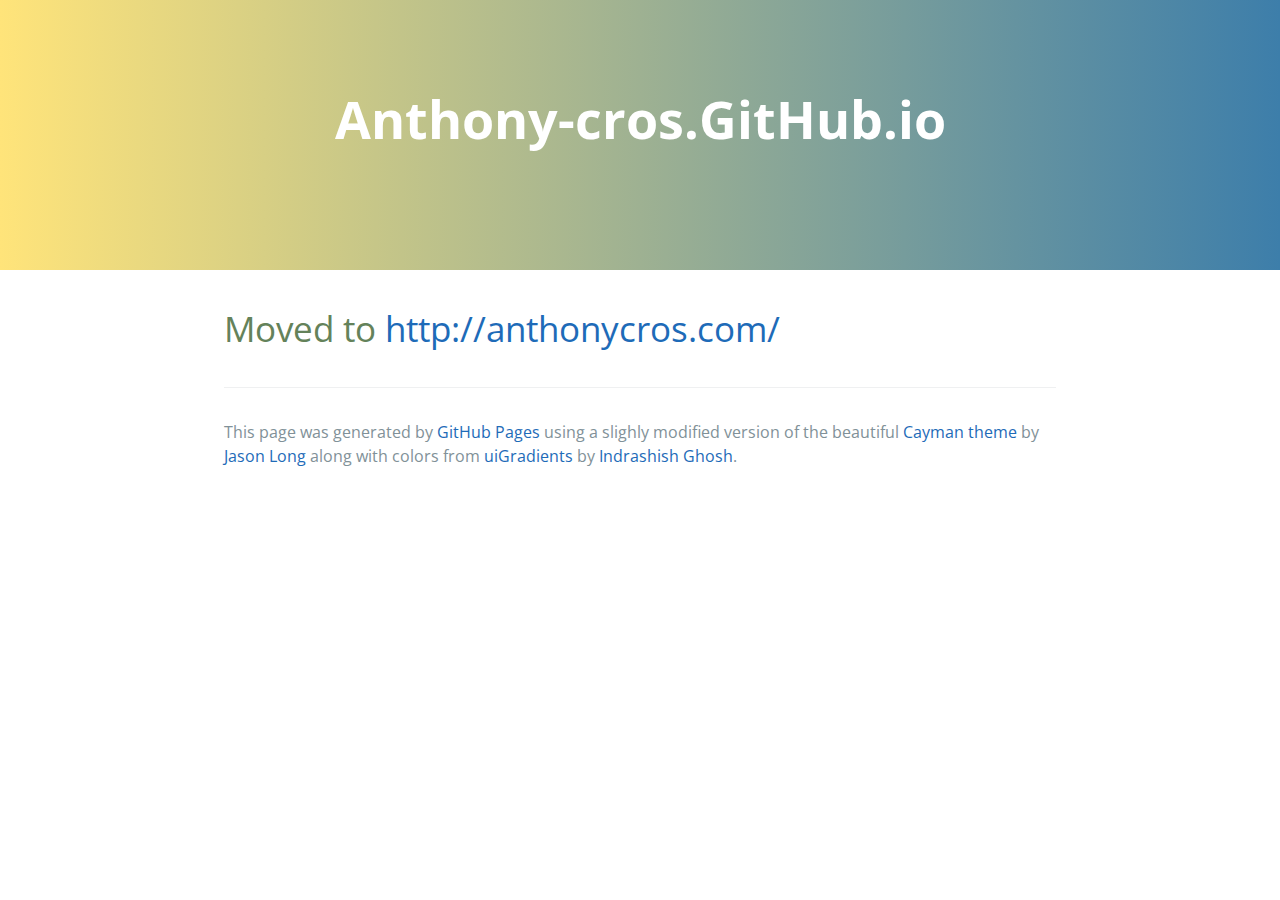
<file: index.html>
<!DOCTYPE html>
<html lang="en-us">
  <head>
    <meta charset="UTF-8">
    <title>Anthony-cros.GitHub.io by anthony-cros</title>
    <meta name="viewport" content="width=device-width, initial-scale=1">
    <link rel="stylesheet" type="text/css" href="stylesheets/normalize.css" media="screen">
    <link href='https://fonts.googleapis.com/css?family=Open+Sans:400,700' rel='stylesheet' type='text/css'>
    <link rel="stylesheet" type="text/css" href="stylesheets/stylesheet.css" media="screen">
    <link rel="stylesheet" type="text/css" href="stylesheets/github-light.css" media="screen">
  </head>
  <body>
    <section class="page-header">
      <h1 class="project-name">Anthony-cros.GitHub.io</h1>
      <h2 class="project-tagline"></h2>
    </section>

    <section class="main-content">
      <h1>Moved to <a href="http://anthonycros.com/">http://anthonycros.com/</a></h1>

      <footer class="site-footer">

        <span class="site-footer-credits">This page was generated by <a href="https://pages.github.com">GitHub Pages</a> using a slighly modified version of the beautiful <a href="https://github.com/jasonlong/cayman-theme">Cayman theme</a> by <a href="https://twitter.com/jasonlong">Jason Long</a> along with colors from <a href="http://uigradients.com/">uiGradients</a> by <a href="https://twitter.com/_ighosh">Indrashish Ghosh</a>.</span>
      </footer>

    </section>

  
  </body>
</html>
</file>
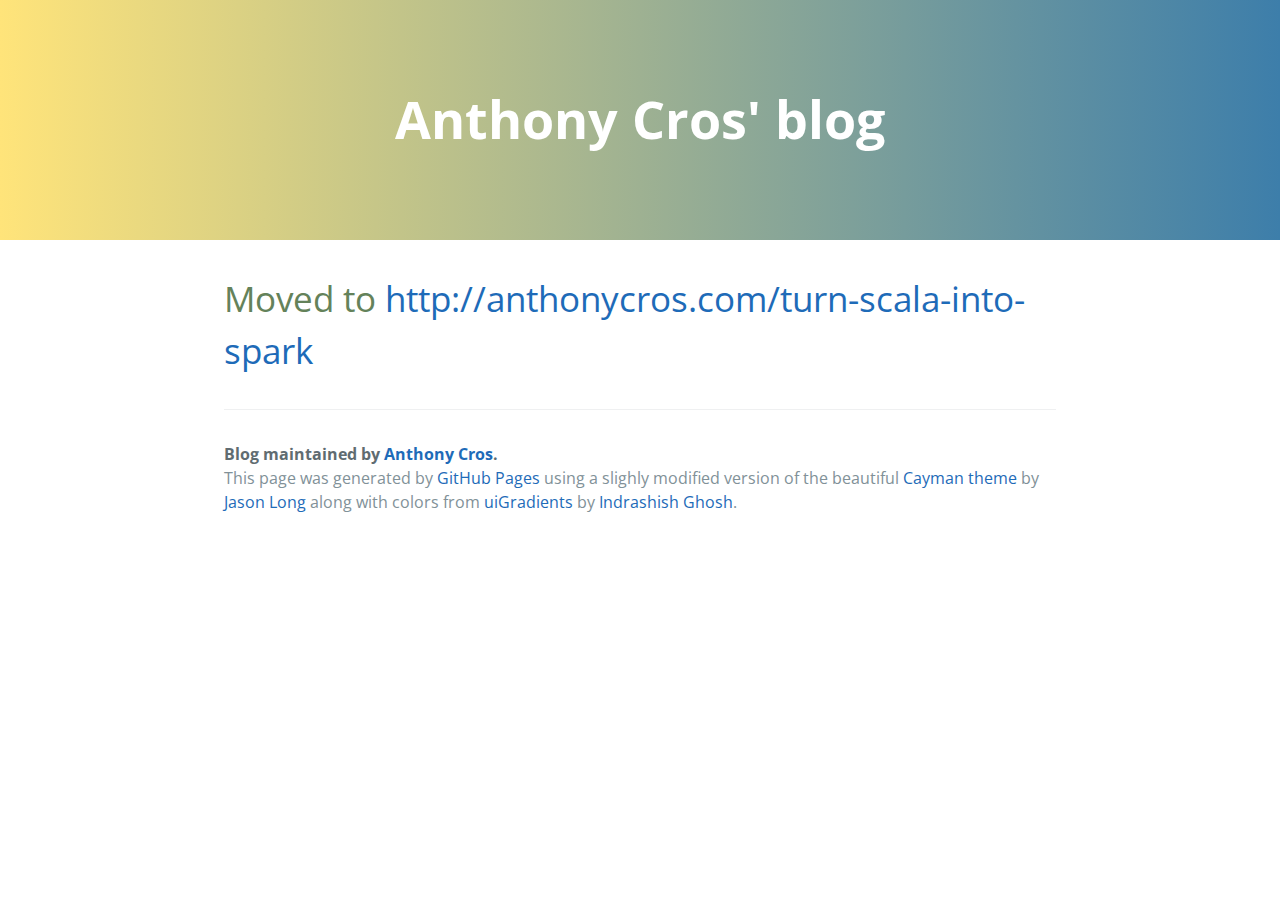
<file: blog/turn-scala-into-spark/index.html>
<!DOCTYPE html>
<html lang="en-us">
  <head>
    <meta charset="UTF-8">
    <title>Turning Scala code into Spark by Anthony Cros</title>
    <meta name="viewport" content="width=device-width, initial-scale=1">
    <link rel="stylesheet" type="text/css" href="stylesheets/normalize.css" media="screen">
    <link href='https://fonts.googleapis.com/css?family=Open+Sans:400,700' rel='stylesheet' type='text/css'>
    <link rel="stylesheet" type="text/css" href="stylesheets/stylesheet.css" media="screen">
    <link rel="stylesheet" type="text/css" href="stylesheets/github-light.css" media="screen">
  </head>
  <body>
    <section class="page-header">
      <h1 class="project-name">Anthony Cros' blog</h1>      
    </section>
    <section class="main-content">
      <h1>Moved to <a href="http://anthonycros.com/turn-scala-into-spark">http://anthonycros.com/turn-scala-into-spark</a></h1>
      <footer class="site-footer">
        <span class="site-footer-owner">Blog maintained by <a href="https://github.com/anthony-cros">Anthony Cros</a>.</span>
        <span class="site-footer-credits">This page was generated by <a href="https://pages.github.com">GitHub Pages</a> using a slighly modified version of the beautiful <a href="https://github.com/jasonlong/cayman-theme">Cayman theme</a> by <a href="https://twitter.com/jasonlong">Jason Long</a> along with colors from <a href="http://uigradients.com/">uiGradients</a> by <a href="https://twitter.com/_ighosh">Indrashish Ghosh</a>.</span>
      </footer>
    </section>  
  </body>
</html>
</file>
<file: stylesheets/stylesheet.css>
* {
  box-sizing: border-box; }

body {
  padding: 0;
  margin: 0;
  font-family: "Open Sans", "Helvetica Neue", Helvetica, Arial, sans-serif;
  font-size: 16px;
  line-height: 1.5;
  color: #606c71; }

a {
  color: #1e6bb8;
  text-decoration: none; }
  a:hover {
    text-decoration: underline; }

.btn {
  display: inline-block;
  margin-bottom: 1rem;
  color: rgba(255, 255, 255, 0.7);
  background-color: rgba(255, 255, 255, 0.08);
  border-color: rgba(255, 255, 255, 0.2);
  border-style: solid;
  border-width: 1px;
  border-radius: 0.3rem;
  transition: color 0.2s, background-color 0.2s, border-color 0.2s; }
  .btn + .btn {
    margin-left: 1rem; }

.btn:hover {
  color: rgba(255, 255, 255, 0.8);
  text-decoration: none;
  background-color: rgba(255, 255, 255, 0.2);
  border-color: rgba(255, 255, 255, 0.3); }

@media screen and (min-width: 64em) {
  .btn {
    padding: 0.75rem 1rem; } }

@media screen and (min-width: 42em) and (max-width: 64em) {
  .btn {
    padding: 0.6rem 0.9rem;
    font-size: 0.9rem; } }

@media screen and (max-width: 42em) {
  .btn {
    display: block;
    width: 100%;
    padding: 0.75rem;
    font-size: 0.9rem; }
    .btn + .btn {
      margin-top: 1rem;
      margin-left: 0; } }

.page-header {
  color: #fff;
  text-align: center;
  background: #3D7EAA; /* fallback for old browsers */
  background: -webkit-linear-gradient(to left, #3D7EAA , #FFE47A); /* Chrome 10-25, Safari 5.1-6 */
  background: linear-gradient(to left, #3D7EAA , #FFE47A); /* W3C, IE 10+/ Edge, Firefox 16+, Chrome 26+, Opera 12+, Safari 7+ */ }

@media screen and (min-width: 64em) {
  .page-header {
    padding: 5rem 6rem; } }

@media screen and (min-width: 42em) and (max-width: 64em) {
  .page-header {
    padding: 3rem 4rem; } }

@media screen and (max-width: 42em) {
  .page-header {
    padding: 2rem 1rem; } }

.project-name {
  margin-top: 0;
  margin-bottom: 0.1rem; }

@media screen and (min-width: 64em) {
  .project-name {
    font-size: 3.25rem; } }

@media screen and (min-width: 42em) and (max-width: 64em) {
  .project-name {
    font-size: 2.25rem; } }

@media screen and (max-width: 42em) {
  .project-name {
    font-size: 1.75rem; } }

.project-tagline {
  margin-bottom: 2rem;
  font-weight: normal;
  opacity: 0.7; }

@media screen and (min-width: 64em) {
  .project-tagline {
    font-size: 1.25rem; } }

@media screen and (min-width: 42em) and (max-width: 64em) {
  .project-tagline {
    font-size: 1.15rem; } }

@media screen and (max-width: 42em) {
  .project-tagline {
    font-size: 1rem; } }

.main-content :first-child {
  margin-top: 0; }
.main-content img {
  max-width: 100%; }
.main-content h1, .main-content h2, .main-content h3, .main-content h4, .main-content h5, .main-content h6 {
  margin-top: 2rem;
  margin-bottom: 1rem;
  font-weight: normal;
  color: #64825A; }
.main-content p {
  margin-bottom: 1em; }
.main-content code {
  padding: 2px 4px;
  font-family: Consolas, "Liberation Mono", Menlo, Courier, monospace;
  font-size: 0.9rem;
  color: #383e41;
  background-color: #f3f6fa;
  border-radius: 0.3rem; }
.main-content pre {
  padding: 0.8rem;
  margin-top: 0;
  margin-bottom: 1rem;
  font: 1rem Consolas, "Liberation Mono", Menlo, Courier, monospace;
  color: #567482;
  word-wrap: normal;
  background-color: #FAFCFC;
  border: solid 1px #dce6f0;
  border-radius: 0.3rem; }
  .main-content pre > code {
    padding: 0;
    margin: 0;
    font-size: 0.9rem;
    color: #567482;
    word-break: normal;
    white-space: pre;
    background: transparent;
    border: 0; }
.main-content .highlight {
  margin-bottom: 1rem; }
  .main-content .highlight pre {
    margin-bottom: 0;
    word-break: normal; }
.main-content .highlight pre, .main-content pre {
  padding: 0.8rem;
  overflow: auto;
  font-size: 0.9rem;
  line-height: 1.45;
  border-radius: 0.3rem; }
.main-content pre code, .main-content pre tt {
  display: inline;
  max-width: initial;
  padding: 0;
  margin: 0;
  overflow: initial;
  line-height: inherit;
  word-wrap: normal;
  background-color: transparent;
  border: 0; }
  .main-content pre code:before, .main-content pre code:after, .main-content pre tt:before, .main-content pre tt:after {
    content: normal; }
.main-content ul, .main-content ol {
  margin-top: 0; }
.main-content blockquote {
  padding: 0 1rem;
  margin-left: 0;
  color: #819198;
  border-left: 0.3rem solid #dce6f0; }
  .main-content blockquote > :first-child {
    margin-top: 0; }
  .main-content blockquote > :last-child {
    margin-bottom: 0; }
.main-content table {
  display: block;
  width: 100%;
  overflow: auto;
  word-break: normal;
  word-break: keep-all; }
  .main-content table th {
    font-weight: bold; }
  .main-content table th, .main-content table td {
    padding: 0.5rem 1rem;
    border: 1px solid #e9ebec; }
.main-content dl {
  padding: 0; }
  .main-content dl dt {
    padding: 0;
    margin-top: 1rem;
    font-size: 1rem;
    font-weight: bold; }
  .main-content dl dd {
    padding: 0;
    margin-bottom: 1rem; }
.main-content hr {
  height: 2px;
  padding: 0;
  margin: 1rem 0;
  background-color: #eff0f1;
  border: 0; }

@media screen and (min-width: 64em) {
  .main-content {
    max-width: 64rem;
    padding: 2rem 6rem;
    margin: 0 auto;
    font-size: 1.1rem; } }

@media screen and (min-width: 42em) and (max-width: 64em) {
  .main-content {
    padding: 2rem 4rem;
    font-size: 1.1rem; } }

@media screen and (max-width: 42em) {
  .main-content {
    padding: 2rem 1rem;
    font-size: 1rem; } }

.site-footer {
  padding-top: 2rem;
  margin-top: 2rem;
  border-top: solid 1px #eff0f1; }

.site-footer-owner {
  display: block;
  font-weight: bold; }

.site-footer-credits {
  color: #819198; }

@media screen and (min-width: 64em) {
  .site-footer {
    font-size: 1rem; } }

@media screen and (min-width: 42em) and (max-width: 64em) {
  .site-footer {
    font-size: 1rem; } }

@media screen and (max-width: 42em) {
  .site-footer {
    font-size: 0.9rem; } }
</file>
<file: stylesheets/github-light.css>
/*
The MIT License (MIT)

Copyright (c) 2016 GitHub, Inc.

Permission is hereby granted, free of charge, to any person obtaining a copy
of this software and associated documentation files (the "Software"), to deal
in the Software without restriction, including without limitation the rights
to use, copy, modify, merge, publish, distribute, sublicense, and/or sell
copies of the Software, and to permit persons to whom the Software is
furnished to do so, subject to the following conditions:

The above copyright notice and this permission notice shall be included in all
copies or substantial portions of the Software.

THE SOFTWARE IS PROVIDED "AS IS", WITHOUT WARRANTY OF ANY KIND, EXPRESS OR
IMPLIED, INCLUDING BUT NOT LIMITED TO THE WARRANTIES OF MERCHANTABILITY,
FITNESS FOR A PARTICULAR PURPOSE AND NONINFRINGEMENT. IN NO EVENT SHALL THE
AUTHORS OR COPYRIGHT HOLDERS BE LIABLE FOR ANY CLAIM, DAMAGES OR OTHER
LIABILITY, WHETHER IN AN ACTION OF CONTRACT, TORT OR OTHERWISE, ARISING FROM,
OUT OF OR IN CONNECTION WITH THE SOFTWARE OR THE USE OR OTHER DEALINGS IN THE
SOFTWARE.

*/

.pl-c /* comment */ {
  color: #969896;
}

.pl-c1 /* constant, variable.other.constant, support, meta.property-name, support.constant, support.variable, meta.module-reference, markup.raw, meta.diff.header */,
.pl-s .pl-v /* string variable */ {
  color: #0086b3;
}

.pl-e /* entity */,
.pl-en /* entity.name */ {
  color: #795da3;
}

.pl-smi /* variable.parameter.function, storage.modifier.package, storage.modifier.import, storage.type.java, variable.other */,
.pl-s .pl-s1 /* string source */ {
  color: #333;
}

.pl-ent /* entity.name.tag */ {
  color: #63a35c;
}

.pl-k /* keyword, storage, storage.type */ {
  color: #a71d5d;
}

.pl-s /* string */,
.pl-pds /* punctuation.definition.string, string.regexp.character-class */,
.pl-s .pl-pse .pl-s1 /* string punctuation.section.embedded source */,
.pl-sr /* string.regexp */,
.pl-sr .pl-cce /* string.regexp constant.character.escape */,
.pl-sr .pl-sre /* string.regexp source.ruby.embedded */,
.pl-sr .pl-sra /* string.regexp string.regexp.arbitrary-repitition */ {
  color: #183691;
}

.pl-v /* variable */ {
  color: #ed6a43;
}

.pl-id /* invalid.deprecated */ {
  color: #b52a1d;
}

.pl-ii /* invalid.illegal */ {
  color: #f8f8f8;
  background-color: #b52a1d;
}

.pl-sr .pl-cce /* string.regexp constant.character.escape */ {
  font-weight: bold;
  color: #63a35c;
}

.pl-ml /* markup.list */ {
  color: #693a17;
}

.pl-mh /* markup.heading */,
.pl-mh .pl-en /* markup.heading entity.name */,
.pl-ms /* meta.separator */ {
  font-weight: bold;
  color: #1d3e81;
}

.pl-mq /* markup.quote */ {
  color: #008080;
}

.pl-mi /* markup.italic */ {
  font-style: italic;
  color: #333;
}

.pl-mb /* markup.bold */ {
  font-weight: bold;
  color: #333;
}

.pl-md /* markup.deleted, meta.diff.header.from-file */ {
  color: #bd2c00;
  background-color: #ffecec;
}

.pl-mi1 /* markup.inserted, meta.diff.header.to-file */ {
  color: #55a532;
  background-color: #eaffea;
}

.pl-mdr /* meta.diff.range */ {
  font-weight: bold;
  color: #795da3;
}

.pl-mo /* meta.output */ {
  color: #1d3e81;
}
</file>
<file: blog/turn-scala-into-spark/stylesheets/stylesheet.css>
* {
  box-sizing: border-box; }

body {
  padding: 0;
  margin: 0;
  font-family: "Open Sans", "Helvetica Neue", Helvetica, Arial, sans-serif;
  font-size: 16px;
  line-height: 1.5;
  color: #606c71; }

a {
  color: #1e6bb8;
  text-decoration: none; }
  a:hover {
    text-decoration: underline; }

.btn {
  display: inline-block;
  margin-bottom: 1rem;
  color: rgba(255, 255, 255, 0.7);
  background-color: rgba(255, 255, 255, 0.08);
  border-color: rgba(255, 255, 255, 0.2);
  border-style: solid;
  border-width: 1px;
  border-radius: 0.3rem;
  transition: color 0.2s, background-color 0.2s, border-color 0.2s; }
  .btn + .btn {
    margin-left: 1rem; }

.btn:hover {
  color: rgba(255, 255, 255, 0.8);
  text-decoration: none;
  background-color: rgba(255, 255, 255, 0.2);
  border-color: rgba(255, 255, 255, 0.3); }

@media screen and (min-width: 64em) {
  .btn {
    padding: 0.75rem 1rem; } }

@media screen and (min-width: 42em) and (max-width: 64em) {
  .btn {
    padding: 0.6rem 0.9rem;
    font-size: 0.9rem; } }

@media screen and (max-width: 42em) {
  .btn {
    display: block;
    width: 100%;
    padding: 0.75rem;
    font-size: 0.9rem; }
    .btn + .btn {
      margin-top: 1rem;
      margin-left: 0; } }

.page-header {
  color: #fff;
  text-align: center;
  background: #3D7EAA; /* fallback for old browsers */
  background: -webkit-linear-gradient(to left, #3D7EAA , #FFE47A); /* Chrome 10-25, Safari 5.1-6 */
  background: linear-gradient(to left, #3D7EAA , #FFE47A); /* W3C, IE 10+/ Edge, Firefox 16+, Chrome 26+, Opera 12+, Safari 7+ */ }

@media screen and (min-width: 64em) {
  .page-header {
    padding: 5rem 6rem; } }

@media screen and (min-width: 42em) and (max-width: 64em) {
  .page-header {
    padding: 3rem 4rem; } }

@media screen and (max-width: 42em) {
  .page-header {
    padding: 2rem 1rem; } }

.project-name {
  margin-top: 0;
  margin-bottom: 0.1rem; }

@media screen and (min-width: 64em) {
  .project-name {
    font-size: 3.25rem; } }

@media screen and (min-width: 42em) and (max-width: 64em) {
  .project-name {
    font-size: 2.25rem; } }

@media screen and (max-width: 42em) {
  .project-name {
    font-size: 1.75rem; } }

.project-tagline {
  margin-bottom: 2rem;
  font-weight: normal;
  opacity: 0.7; }

@media screen and (min-width: 64em) {
  .project-tagline {
    font-size: 1.25rem; } }

@media screen and (min-width: 42em) and (max-width: 64em) {
  .project-tagline {
    font-size: 1.15rem; } }

@media screen and (max-width: 42em) {
  .project-tagline {
    font-size: 1rem; } }

.main-content :first-child {
  margin-top: 0; }
.main-content img {
  max-width: 100%; }
.main-content h1, .main-content h2, .main-content h3, .main-content h4, .main-content h5, .main-content h6 {
  margin-top: 2rem;
  margin-bottom: 1rem;
  font-weight: normal;
  color: #64825A; }
.main-content p {
  margin-bottom: 1em; }
.main-content code {
  padding: 2px 4px;
  font-family: Consolas, "Liberation Mono", Menlo, Courier, monospace;
  font-size: 0.9rem;
  color: #383e41;
  background-color: #f3f6fa;
  border-radius: 0.3rem; }
.main-content pre {
  padding: 0.8rem;
  margin-top: 0;
  margin-bottom: 1rem;
  font: 1rem Consolas, "Liberation Mono", Menlo, Courier, monospace;
  color: #567482;
  word-wrap: normal;
  background-color: #FAFCFC;
  border: solid 1px #dce6f0;
  border-radius: 0.3rem; }
  .main-content pre > code {
    padding: 0;
    margin: 0;
    font-size: 0.9rem;
    color: #567482;
    word-break: normal;
    white-space: pre;
    background: transparent;
    border: 0; }
.main-content .highlight {
  margin-bottom: 1rem; }
  .main-content .highlight pre {
    margin-bottom: 0;
    word-break: normal; }
.main-content .highlight pre, .main-content pre {
  padding: 0.8rem;
  overflow: auto;
  font-size: 0.9rem;
  line-height: 1.45;
  border-radius: 0.3rem; }
.main-content pre code, .main-content pre tt {
  display: inline;
  max-width: initial;
  padding: 0;
  margin: 0;
  overflow: initial;
  line-height: inherit;
  word-wrap: normal;
  background-color: transparent;
  border: 0; }
  .main-content pre code:before, .main-content pre code:after, .main-content pre tt:before, .main-content pre tt:after {
    content: normal; }
.main-content ul, .main-content ol {
  margin-top: 0; }
.main-content blockquote {
  padding: 0 1rem;
  margin-left: 0;
  color: #819198;
  border-left: 0.3rem solid #dce6f0; }
  .main-content blockquote > :first-child {
    margin-top: 0; }
  .main-content blockquote > :last-child {
    margin-bottom: 0; }
.main-content table {
  display: block;
  width: 100%;
  overflow: auto;
  word-break: normal;
  word-break: keep-all; }
  .main-content table th {
    font-weight: bold; }
  .main-content table th, .main-content table td {
    padding: 0.5rem 1rem;
    border: 1px solid #e9ebec; }
.main-content dl {
  padding: 0; }
  .main-content dl dt {
    padding: 0;
    margin-top: 1rem;
    font-size: 1rem;
    font-weight: bold; }
  .main-content dl dd {
    padding: 0;
    margin-bottom: 1rem; }
.main-content hr {
  height: 2px;
  padding: 0;
  margin: 1rem 0;
  background-color: #eff0f1;
  border: 0; }

@media screen and (min-width: 64em) {
  .main-content {
    max-width: 64rem;
    padding: 2rem 6rem;
    margin: 0 auto;
    font-size: 1.1rem; } }

@media screen and (min-width: 42em) and (max-width: 64em) {
  .main-content {
    padding: 2rem 4rem;
    font-size: 1.1rem; } }

@media screen and (max-width: 42em) {
  .main-content {
    padding: 2rem 1rem;
    font-size: 1rem; } }

.site-footer {
  padding-top: 2rem;
  margin-top: 2rem;
  border-top: solid 1px #eff0f1; }

.site-footer-owner {
  display: block;
  font-weight: bold; }

.site-footer-credits {
  color: #819198; }

@media screen and (min-width: 64em) {
  .site-footer {
    font-size: 1rem; } }

@media screen and (min-width: 42em) and (max-width: 64em) {
  .site-footer {
    font-size: 1rem; } }

@media screen and (max-width: 42em) {
  .site-footer {
    font-size: 0.9rem; } }
</file>
<file: blog/turn-scala-into-spark/stylesheets/github-light.css>
/*
   Copyright 2014 GitHub Inc.

   Licensed under the Apache License, Version 2.0 (the "License");
   you may not use this file except in compliance with the License.
   You may obtain a copy of the License at

       http://www.apache.org/licenses/LICENSE-2.0

   Unless required by applicable law or agreed to in writing, software
   distributed under the License is distributed on an "AS IS" BASIS,
   WITHOUT WARRANTIES OR CONDITIONS OF ANY KIND, either express or implied.
   See the License for the specific language governing permissions and
   limitations under the License.

*/

.pl-c /* comment */ {
  color: #969896;
}

.pl-c1      /* constant, markup.raw, meta.diff.header, meta.module-reference, meta.property-name, support, support.constant, support.variable, variable.other.constant */,
.pl-s .pl-v /* string variable */ {
  color: #0086b3;
}

.pl-e  /* entity */,
.pl-en /* entity.name */ {
  color: #795da3;
}

.pl-s .pl-s1 /* string source */,
.pl-smi      /* storage.modifier.import, storage.modifier.package, storage.type.java, variable.other, variable.parameter.function */ {
  color: #333;
}

.pl-ent /* entity.name.tag */ {
  color: #63a35c;
}

.pl-k /* keyword, storage, storage.type */ {
  color: #a71d5d;
}

.pl-pds              /* punctuation.definition.string, string.regexp.character-class */,
.pl-s                /* string */,
.pl-s .pl-pse .pl-s1 /* string punctuation.section.embedded source */,
.pl-sr               /* string.regexp */,
.pl-sr .pl-cce       /* string.regexp constant.character.escape */,
.pl-sr .pl-sra       /* string.regexp string.regexp.arbitrary-repitition */,
.pl-sr .pl-sre       /* string.regexp source.ruby.embedded */ {
  color: #183691;
}

.pl-v /* variable */ {
  color: #ed6a43;
}

.pl-id /* invalid.deprecated */ {
  color: #b52a1d;
}

.pl-ii /* invalid.illegal */ {
  background-color: #b52a1d;
  color: #f8f8f8;
}

.pl-sr .pl-cce /* string.regexp constant.character.escape */ {
  color: #63a35c;
  font-weight: bold;
}

.pl-ml /* markup.list */ {
  color: #693a17;
}

.pl-mh        /* markup.heading */,
.pl-mh .pl-en /* markup.heading entity.name */,
.pl-ms        /* meta.separator */ {
  color: #1d3e81;
  font-weight: bold;
}

.pl-mq /* markup.quote */ {
  color: #008080;
}

.pl-mi /* markup.italic */ {
  color: #333;
  font-style: italic;
}

.pl-mb /* markup.bold */ {
  color: #333;
  font-weight: bold;
}

.pl-md /* markup.deleted, meta.diff.header.from-file */ {
  background-color: #ffecec;
  color: #bd2c00;
}

.pl-mi1 /* markup.inserted, meta.diff.header.to-file */ {
  background-color: #eaffea;
  color: #55a532;
}

.pl-mdr /* meta.diff.range */ {
  color: #795da3;
  font-weight: bold;
}

.pl-mo /* meta.output */ {
  color: #1d3e81;
}
</file>
